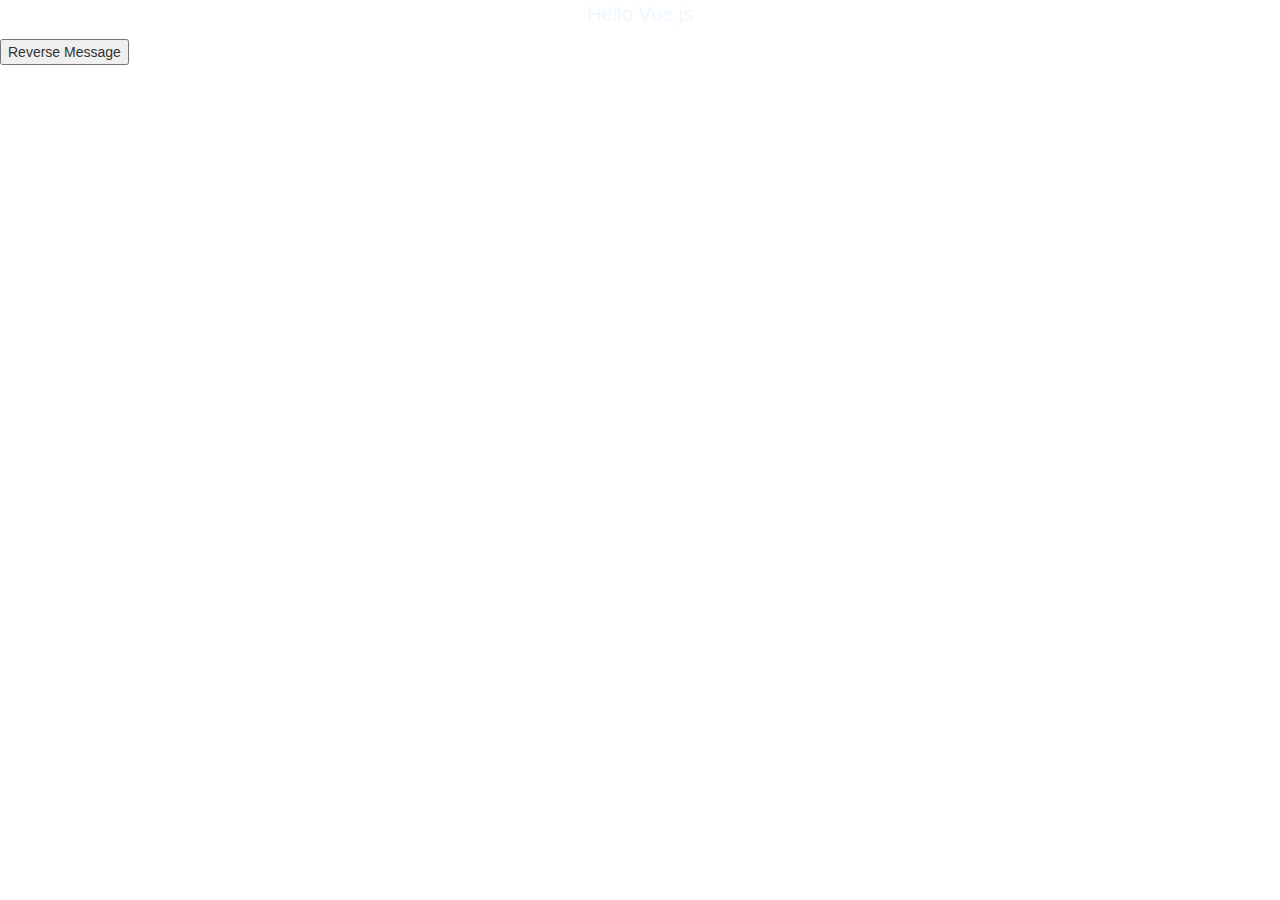
<file: user_input.html>
<!DOCTYPE html>
<html lang="en">

<head>
    <meta charset="utf-8">
    <meta http-equiv="X-UA-Compatible" content="IE=edge">
    <meta name="viewport" content="width=device-width, initial-scale=1">
    <!-- The above 3 meta tags *must* come first in the head; any other head content must come *after* these tags -->
    <title>wutingxi first front project</title>
    <!-- Bootstrap -->
    <link href="https://maxcdn.bootstrapcdn.com/bootstrap/3.3.7/css/bootstrap.min.css" rel="stylesheet" integrity="sha384-BVYiiSIFeK1dGmJRAkycuHAHRg32OmUcww7on3RYdg4Va+PmSTsz/K68vbdEjh4u" crossorigin="anonymous">
    <link rel="stylesheet" href="index.css">
    <script src="./vue.js"></script>
    <!-- HTML5 shim and Respond.js for IE8 support of HTML5 elements and media queries -->
    <!-- WARNING: Respond.js doesn't work if you view the page via file:// -->
    <!--[if lt IE 9]>
      <script src="https://oss.maxcdn.com/html5shiv/3.7.3/html5shiv.min.js"></script>
      <script src="https://oss.maxcdn.com/respond/1.4.2/respond.min.js"></script>
    <![endif]-->
</head>

<body background="http://pic.sc.chinaz.com/files/pic/pic9/201607/fpic5632.jpg">
    <div id="app">
        <p>{{message}}</p>
        <button v-on:click="reverseMessage"> Reverse Message</button>
    </div>
    <script>
        new Vue({
            el: '#app'
            , data: {
                message: 'Hello Vue.js'
            }
            , methods: {
                reverseMessage: function () {
                    this.message = this.message.split('').reverse().join('')
                }
            }
        })
//            ,
//        new Vue({
//            el: '#app'
//            , data: {
//                message: 'Hello Vue.js!'
//            }
//            , methods: {
//                reverseMessage: function () {
//                    this.message = this.message.split('').reverse().join('')
//                }
//            }
//        })
    </script>
</body>

</html>
</file>
<file: index.css>
body {
     background:"http://pic.sc.chinaz.com/files/pic/pic9/201607/fpic5632.jpg";
 }
 
 h1 {
     height: 50px;
     color: aliceblue;
     text-align: center;
     margin-top: 20px;
 }
 
 p {
     color: aliceblue;
     font-size: 20px;
     text-align: center;
 }
 
 p {}
</file>
